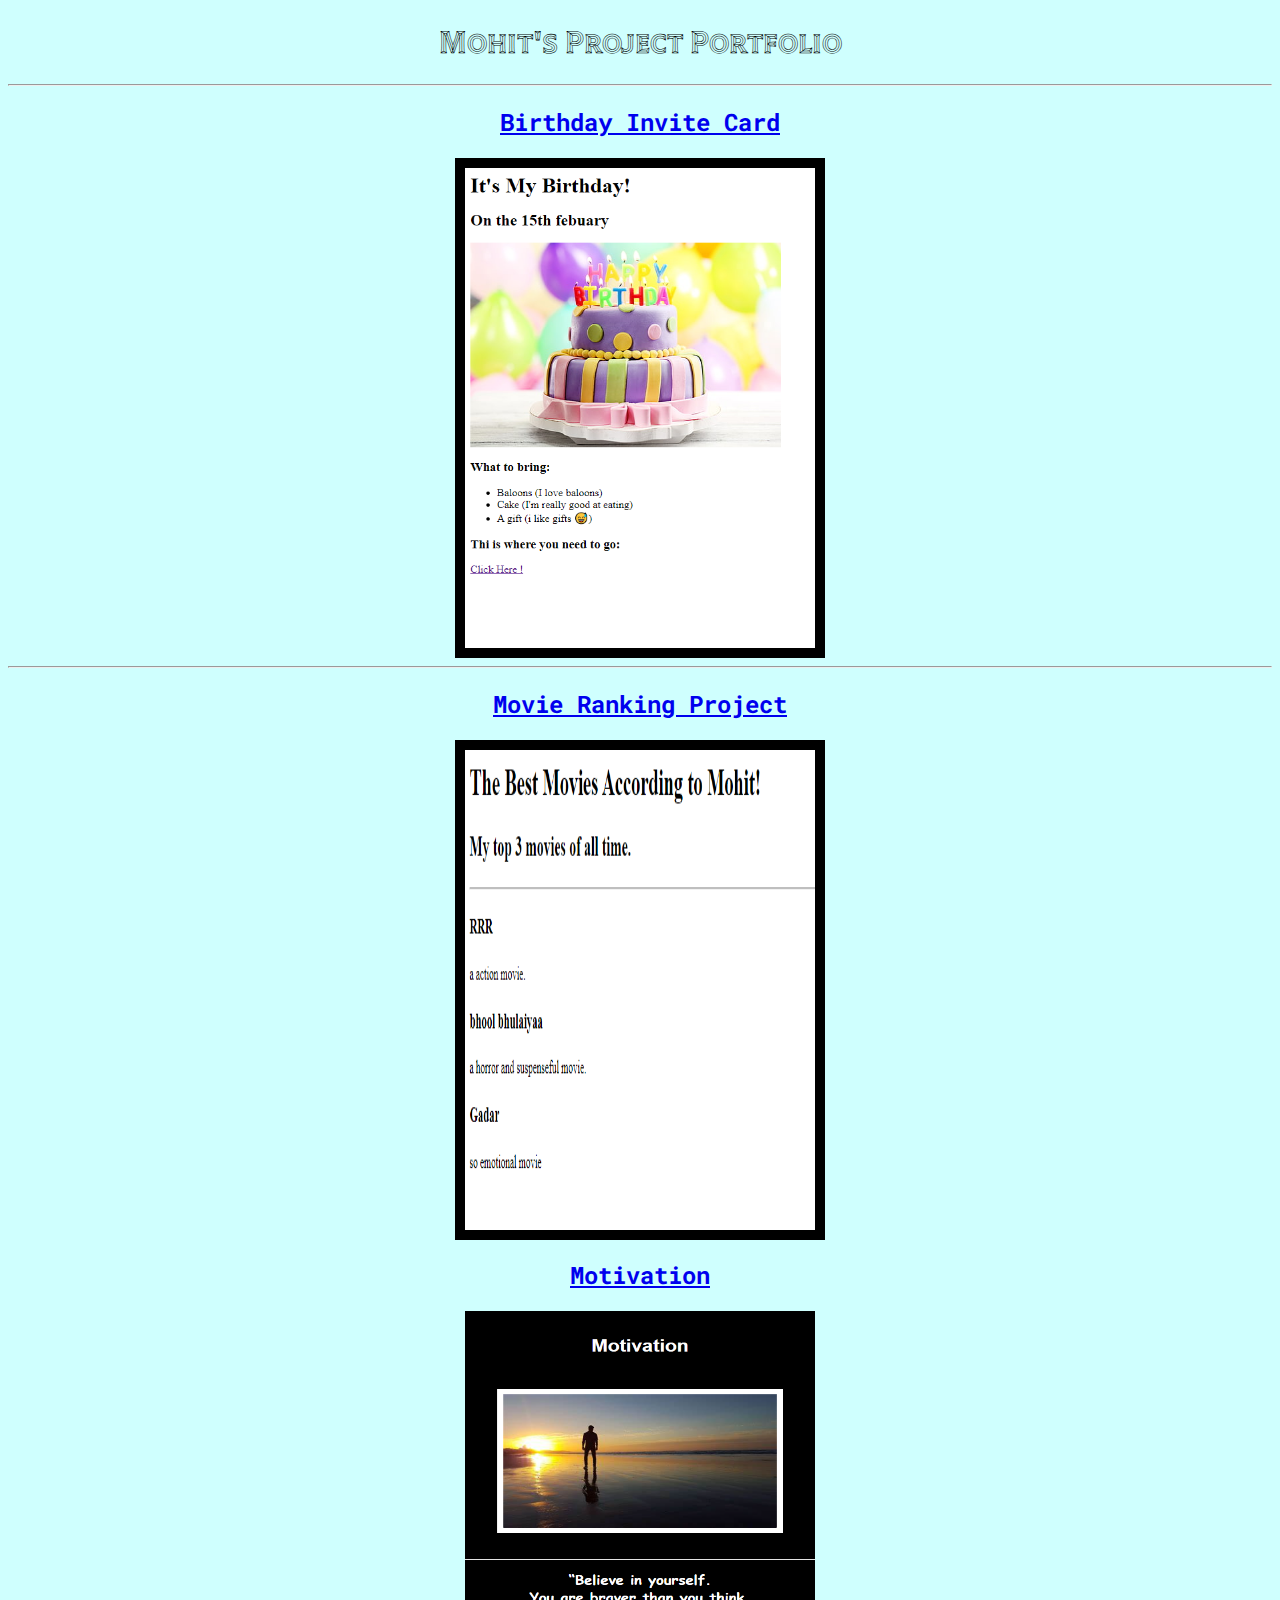
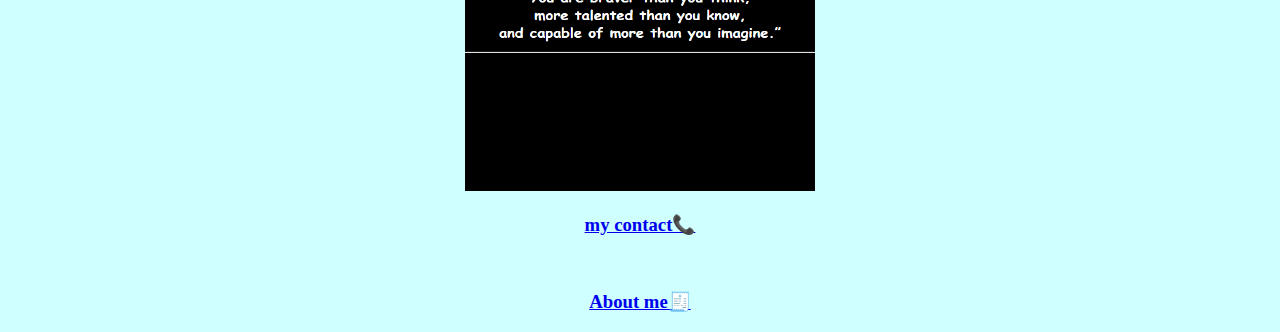
<file: index.html>
<!-- TODO 1: Create the HTML Boilerplate -->

<!-- TODO 2: Add Your previous projects' HTML into the public folder -->

<!-- TODO 3: Take screenshots of your project previews and add the images to the images folder -->

<!-- TODO 4: Add titles/subtitles etc. -->

<!-- TODO 5: Add a link to the project pages -->

<!-- TODO 6: Add images to show the project previews
HINT for TODO 6: You can use the height attribute set to 200 to make the image smaller:
https://developer.mozilla.org/en-US/docs/Web/HTML/Element/img#attr-height -->

<!-- TODO 7: Add the Contact Me and About Me page links -->
<!DOCTYPE html>
<html lang="en">
<head>
    <meta charset="UTF-8">
    <meta name="viewport" content="width=device-width, initial-scale=1.0">
    <center>
    <title>My portfolio</title>
    <link rel="stylesheet" href="style.css">
    <link rel="preconnect" href="https://fonts.googleapis.com">
<link rel="preconnect" href="https://fonts.gstatic.com" crossorigin>
<link href="https://fonts.googleapis.com/css2?family=Tilt+Prism&display=swap" rel="stylesheet">
<link rel="preconnect" href="https://fonts.googleapis.com">
<link rel="preconnect" href="https://fonts.gstatic.com" crossorigin>
<link href="https://fonts.googleapis.com/css2?family=Roboto+Mono:wght@100&display=swap" rel="stylesheet">
</head>
<body>
    <h1> Mohit's Project Portfolio</h1>
    <link rel="stylesheet" href="https://fonts.google.com/specimen/Tilt+Prism">
    <hr>
    <a href="./public/birthday-invite.html"><h2 class="card">Birthday Invite Card </h2></a>
    <div class="invite"><img src="./assets/images/Screenshot (293).png" ></div>
    <hr>
    <a href="./public/movie-ranking.html"><h2 class="movie">Movie Ranking Project</h2></a>
 <div class="ranking"><img src="./assets/images/Screenshot (292).png" ></div>

<a href="./motivation/movtivationproject.html"> <h2 class="motivation"> Motivation </h2></a>
<div class="motivationimg"> <img src="./motivation/Screenshot (296).png" ></div>

<a href="./public/contact.html"> <h3>my contact📞</h3> </a>

<br>
<a href="./public/about.html"><h3>About me🧾</h3></a>
</body></center>
</html>
</file>
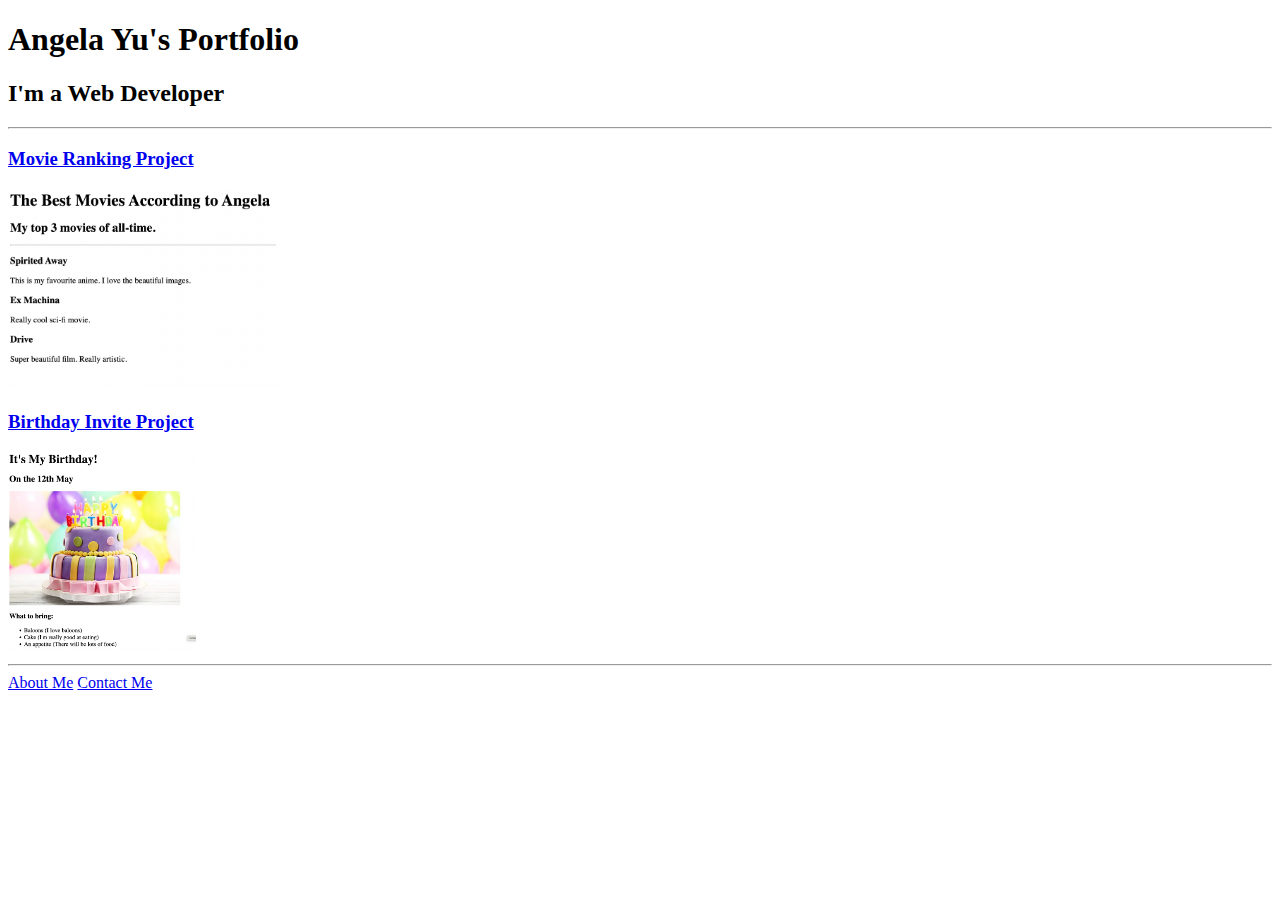
<file: solution.html>
<!DOCTYPE html>
<html lang="en">

<head>
  <meta charset="UTF-8">
  <title>Angela's Portfolio</title>
</head>

<body>
  <h1>Angela Yu's Portfolio</h1>
  <h2>I'm a Web Developer</h2>
  <hr />
  <h3><a href="./public/movie-ranking.html">Movie Ranking Project</a></h3>
  <img src="./assets/images/movie-ranking.png" height="200" alt="movie ranking project preview"/>
  <h3><a href="./public/birthday-invite.html">Birthday Invite Project</a></h3>
  <img src="./assets/images/birthday-invite.png" height="200" alt="birthday invite project preview"/>
  <hr />
  <a href="./public/about.html">About Me</a>
  <a href="./public/contact.html">Contact Me</a>
</body>

</html>
</file>
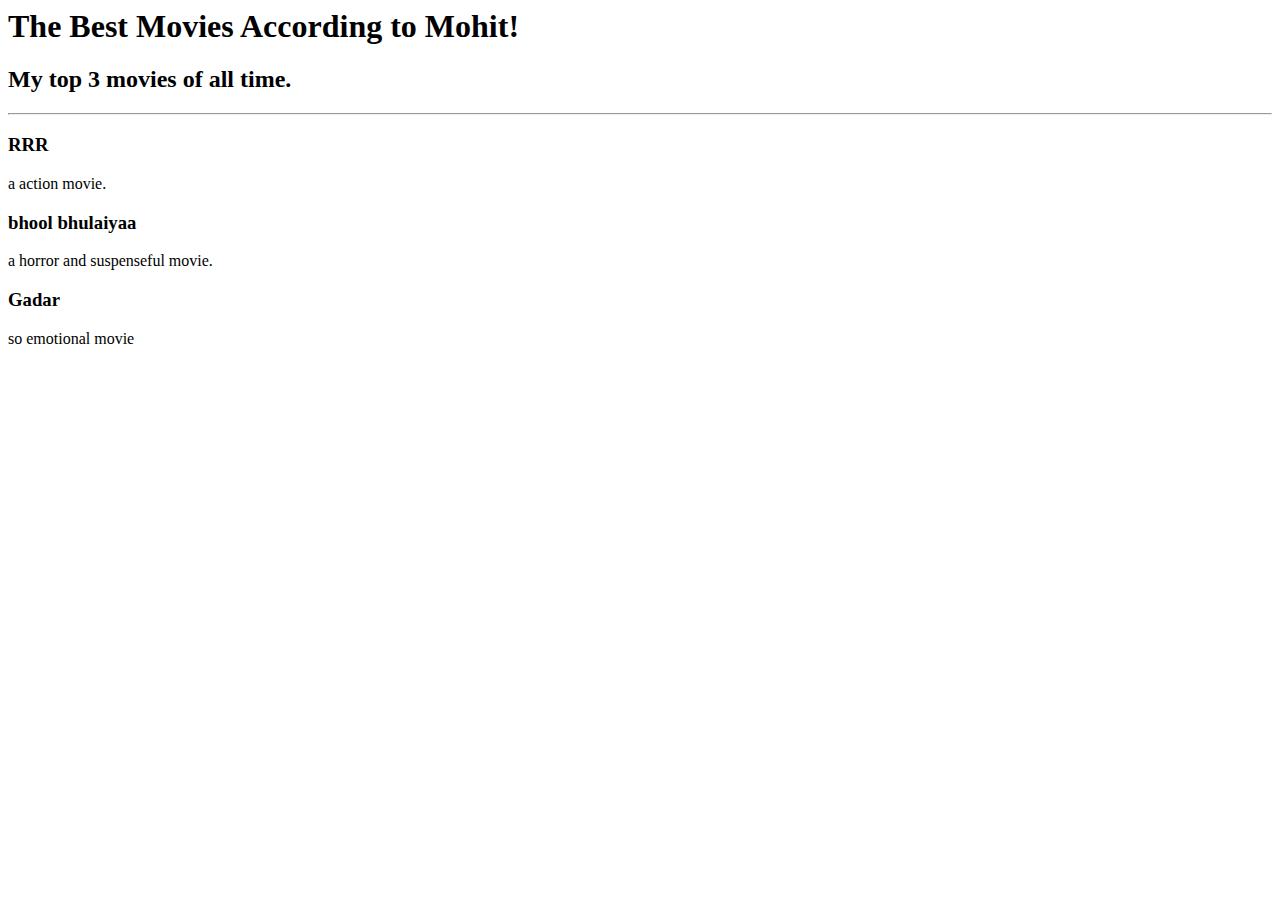
<file: public/movie-ranking.html>
<html>

<h1>The Best Movies According to Mohit!</h1>
<h2> My top 3 movies of all time.</h2>
<hr>
<h3>
    RRR
</h3>
<P> a action movie.</P>
<h3> bhool bhulaiyaa</h3>
<p> a horror and suspenseful movie.</p>
<h3>Gadar</h3>
<p>so emotional  movie</p>


</html>
</file>
<file: style.css>
h1 {
    color: rgb(0, 0, 0);
    font-family: 'Tilt Prism', cursive;
}
html{
    background-color: rgb(207, 255, 254);
   
}
.invite{
   width: 350px;
   height: 5in;
    border: 10px solid black;
}
.ranking{
    width: 350px;
    height: 5in;
     border: 10px solid black;
 }
 

img{
    height: 5in;
     width: 350px
}
   h3{
    font-family: cursive;
   }
h2{
    font-family: 'Roboto Mono', monospace;
}
</file>
